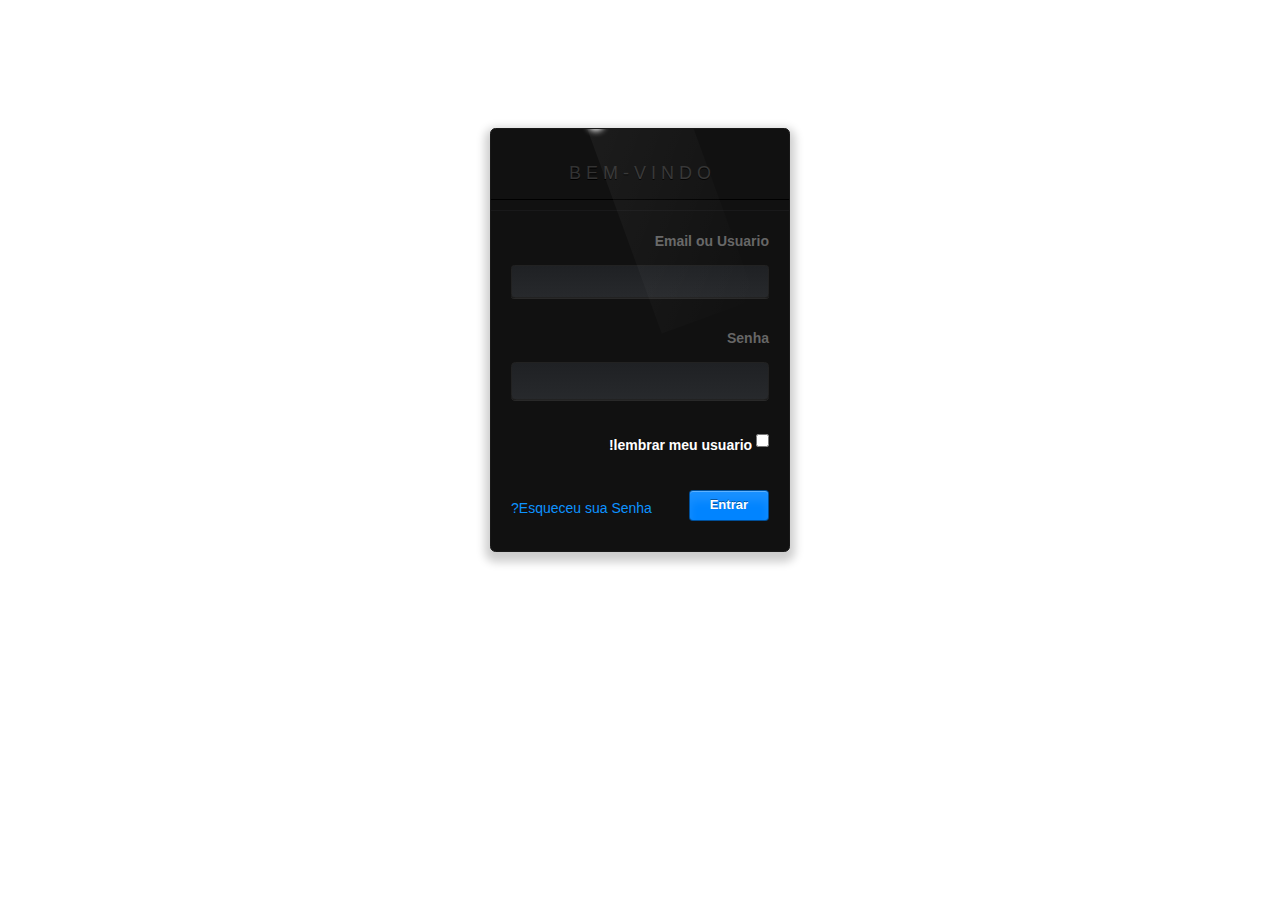
<file: index_old.html>
<!DOCTYPE html>
<html lang='PT-BR'>
<head>
    <meta charset="UTF-8" /> 
    <title>
        Projeto Indicadores
    </title>
    <link rel="stylesheet" type="text/css" href="./css/style.css" />
    <link rel="stylesheet" type="text/css" href="./css/bootstrap.min.css.map" />
    <link rel="stylesheet" type="text/css" href="./css/bootstrap.min.css" />
    <link rel="stylesheet" type="text/css" href="./css/bootstrap.css.map" />
    <link rel="stylesheet" type="text/css" href="./css/bootstrap-rtl.css" />
    <link rel="stylesheet" type="text/css" href="./css/bootstrap-rtl.min.css" />
    <link rel="stylesheet" type="text/css" href="./css/bootstrap-theme.css" />
    <link rel="stylesheet" type="text/css" href="./css/bootstrap-theme.css.map" />
    <link rel="stylesheet" type="text/css" href="./css/bootstrap-theme.min.css" />
</head>
<body>
<div class="divcenter">
<form method="post" action="valida.php">
  <h1>B E M - V I N D O</h1>
  <div class="inset">
  <p>
    <label for="email">Email ou Usuario</label>
    <input type="text" name="usuario" id="email" CLASS="frm" ONBLUR="this.className='frm'" ONFOCUS="this.className='frm-on'">
  </p>
  <p>
    <label for="password">Senha</label>
    <input type="password" name="senha" id="password">
  </p>
  <p>
    <input type="checkbox" name="remember" id="remember">
    <label for="remember">lembrar meu usuario!</label>
  </p>
  </div>
  <p class="p-container">
    <span>Esqueceu sua Senha?</span>
    <input type="submit" name="go" id="go" value="Entrar">
  </p>
</form>
</div>
</body>
</html>
</file>
<file: css/style.css>
* { box-sizing: border-box; padding:0; margin: 0; }

body {
	font-family: "HelveticaNeue-Light","Helvetica Neue Light","Helvetica Neue",Helvetica,Arial,"Lucida Grande",sans-serif;
  color:#333;
  font-size:12px;
  background:#333 ;
}

#preloader {
    position: absolute;
    left: 0px;
    right: 0px;
    bottom: 0px;
    top: 0px;
    background: #ccc;
}

.divcenter{
  margin-top: 10%;
}
.frm {
  background-color: #dddddd;
  border: 1px solid #ffff00;
  font-family: Verdana;
  font-size: 8pt;
  color: #eb9316;
}
.frm-on {
  background-color: white;
  border: 1px solid rgb(0,66,174);
  font-family: Verdana;
  font-size: 8pt;
  color: rgb(0,66,174);
  color: #dddddd;
}

form {
 	background:#111; 
  width:300px;
  margin:30px auto;
  border-radius:0.4em;
  border:1px solid #191919;
  overflow:hidden;
  position:relative;
  box-shadow: 0 5px 10px 5px rgba(0,0,0,0.2);
  }

form:after {
  content:"";
  display:block;
  position:absolute;
  height:1px;
  width:100px;
  left:20%;
  background:linear-gradient(left, #111, #444, #b6b6b8, #444, #111);
  top:0;
}

form:before {
 	content:"";
  display:block;
  position:absolute;
  width:8px;
  height:5px;
  border-radius:50%;
  left:34%;
  top:-7px;
  box-shadow: 0 0 6px 4px #fff;
}

.inset {
 	padding:20px;
  border-top:1px solid #19191a;
}

form h1 {
  font-size:18px;
  text-shadow:0 1px 0 black;
  text-align:center;
  padding:15px 0;
  border-bottom:1px solid rgba(0,0,0,1);
  position:relative;
}

form h1:after {
 	content:"";
  display:block;
  width:250px;
  height:100px;
  position:absolute;
  top:0;
  left:50px;
  pointer-events:none;
  transform:rotate(70deg);
  -webkit-transform: rotate(70deg);
  background:linear-gradient(50deg, rgba(255,255,255,0.15), rgba(0,0,0,0));
   background-image: -webkit-linear-gradient(50deg, rgba(255,255,255,0.05), rgba(0,0,0,0)); /* For Safari */

}

label {
 	color:#666;
  display:block;
  padding-bottom:9px;
}

input[type=text],
input[type=password] {
 	width:100%;
  padding:8px 5px;
  background:linear-gradient(#1f2124, #27292c);
  border:1px solid #222;
  box-shadow:
    0 1px 0 rgba(255,255,255,0.1);
  border-radius:0.3em;
  margin-bottom:20px;
}

label[for=remember]{
 	color:white;
  display:inline-block;
  padding-bottom:0;
  padding-top:5px;
}

input[type=checkbox] {
 	display:inline-block;
  vertical-align:top;
}

.p-container {
 	padding:0 20px 20px 20px;
}

.p-container:after {
 	clear:both;
  display:table;
  content:"";
}

.p-container span {
  display:block;
  float:left;
  color:#0d93ff;
  padding-top:8px;
}

input[type=submit] {
 	padding:5px 20px;
  border:1px solid rgba(0,0,0,0.4);
  text-shadow:0 -1px 0 rgba(0,0,0,0.4);
  box-shadow:
    inset 0 1px 0 rgba(255,255,255,0.3),
    inset 0 10px 10px rgba(255,255,255,0.1);
  border-radius:0.3em;
  background:#0184ff;
  color:white;
  float:right;
  font-weight:bold;
  cursor:pointer;
  font-size:13px;
}

input[type=submit]:hover {
  box-shadow:
    inset 0 1px 0 rgba(255,255,255,0.3),
    inset 0 -10px 10px rgba(255,255,255,0.1);
}

input[type=text]:hover,
input[type=password]:hover,
label:hover ~ input[type=text],
label:hover ~ input[type=password] {
 	background:#27292c;
}
</file>
